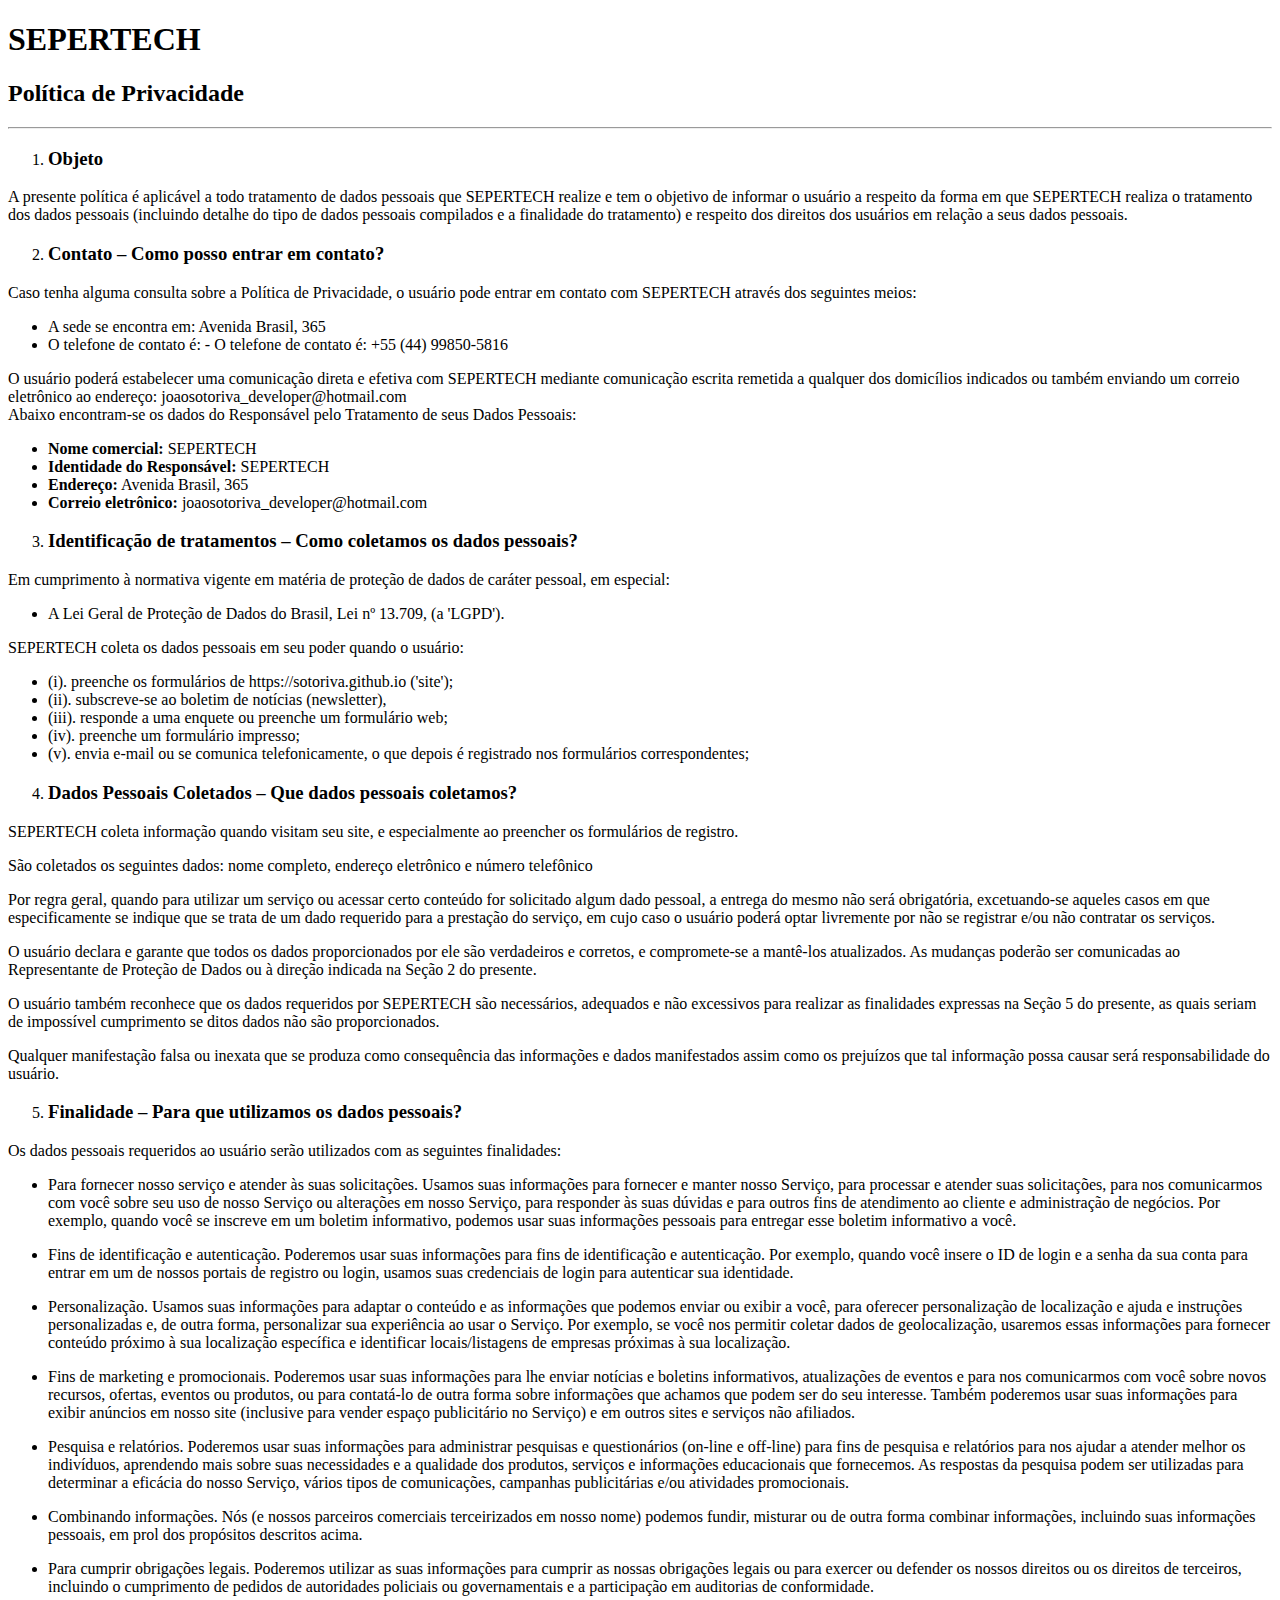
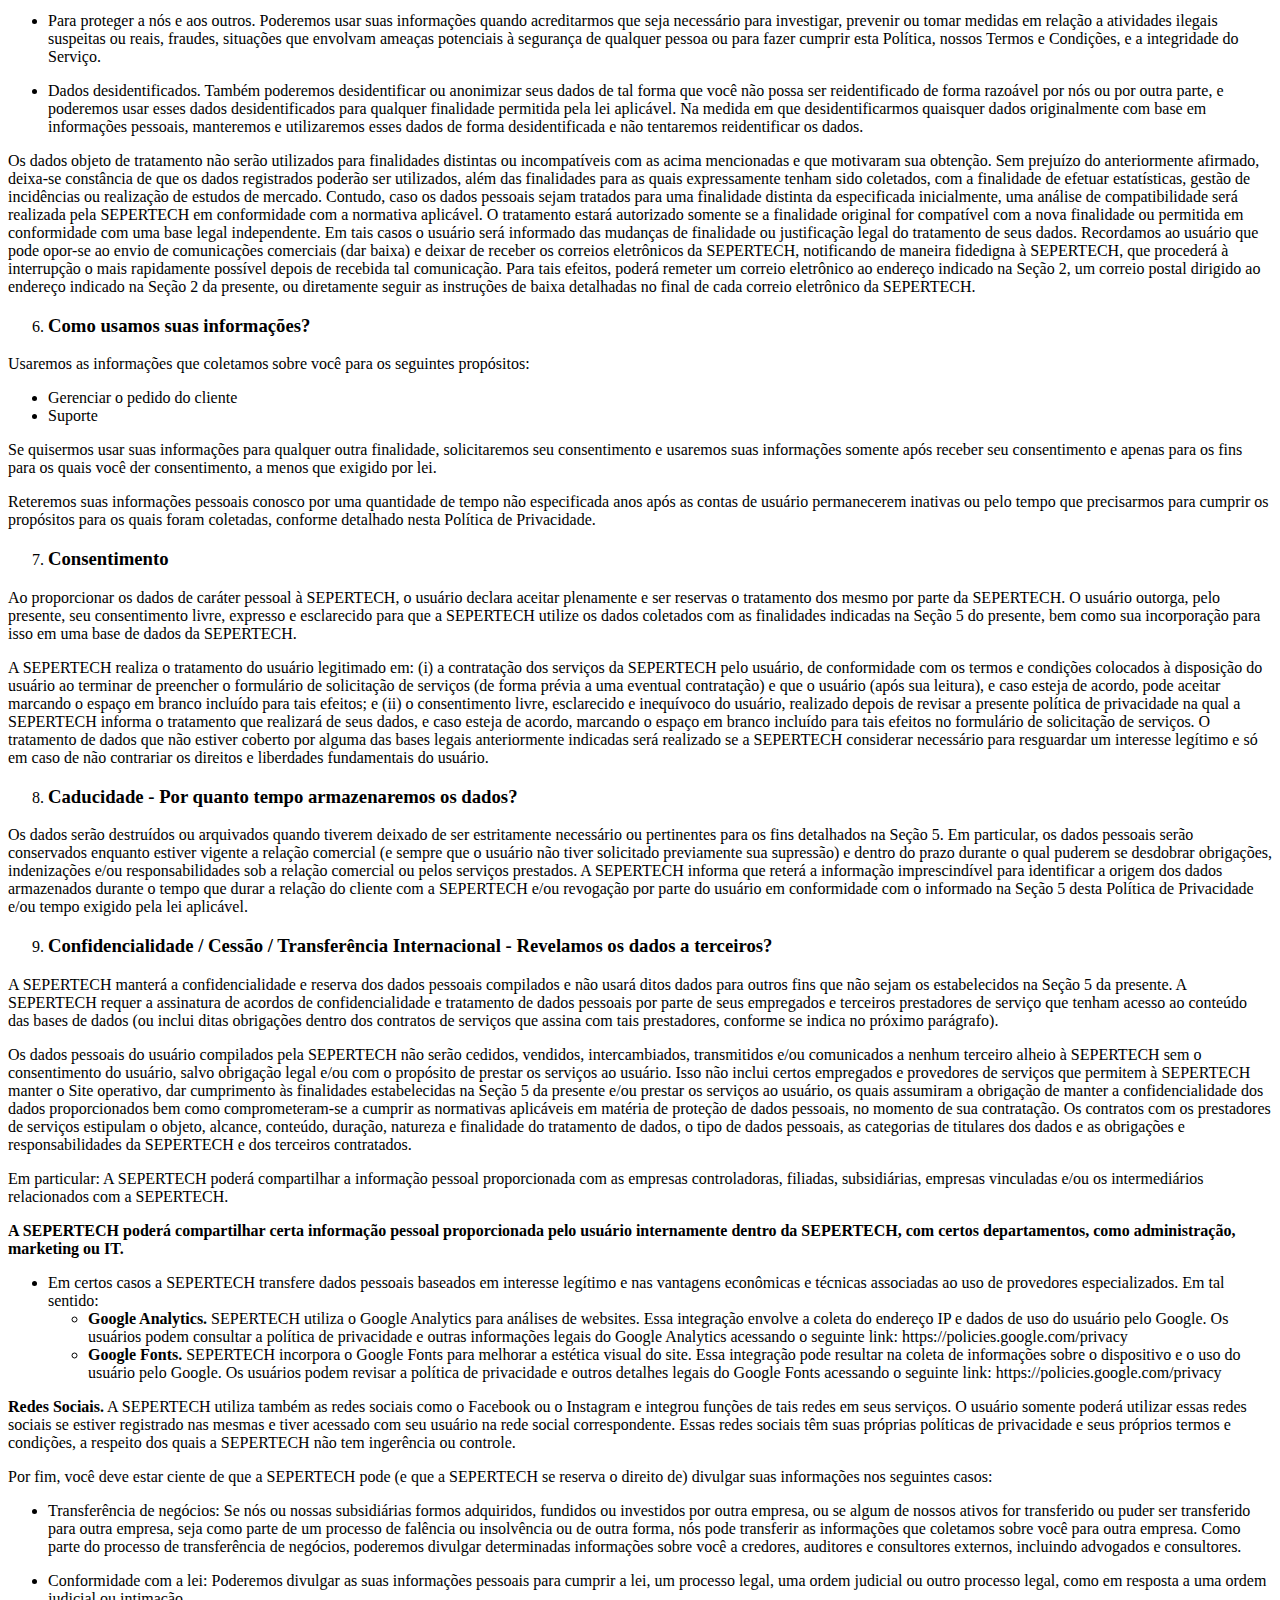
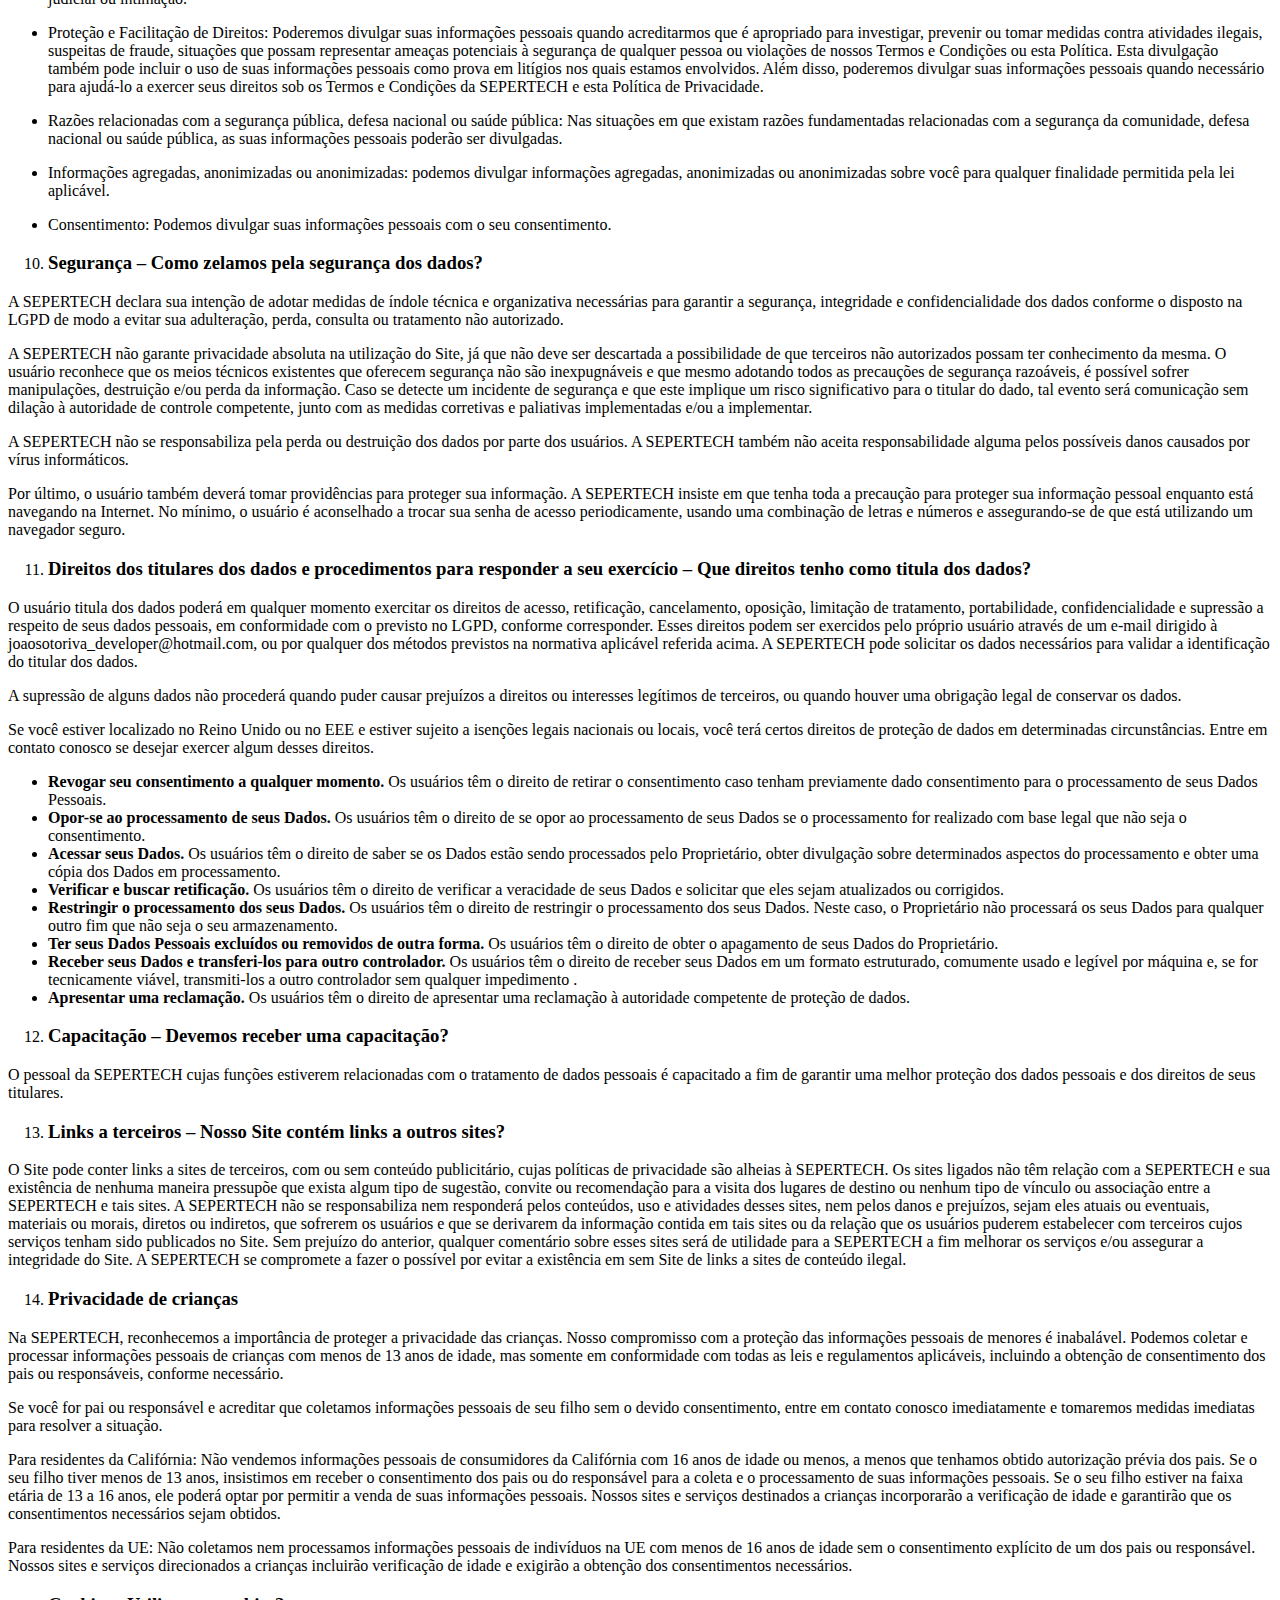
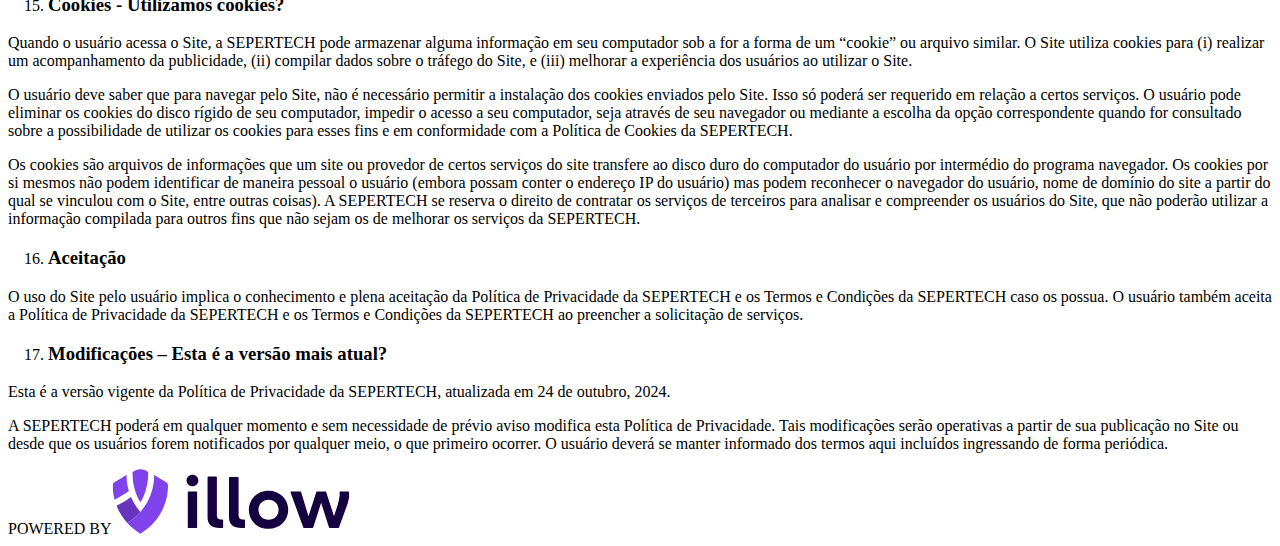
<file: privacy-policy.html>
<!DOCTYPE html>
<html lang="pt-br">

<head>
    <!-- Google Tag Manager -->
    <script>(function (w, d, s, l, i) {
            w[l] = w[l] || []; w[l].push({
                'gtm.start':
                    new Date().getTime(), event: 'gtm.js'
            }); var f = d.getElementsByTagName(s)[0],
                j = d.createElement(s), dl = l != 'dataLayer' ? '&l=' + l : ''; j.async = true; j.src =
                    'https://www.googletagmanager.com/gtm.js?id=' + i + dl; f.parentNode.insertBefore(j, f);
        })(window, document, 'script', 'dataLayer', 'GTM-PDLSWXQ6');</script>
    <!-- End Google Tag Manager -->

    <meta charset="UTF-8">
    <meta name="viewport" content="width=device-width, initial-scale=1.0">
    <title>Politica de privacidade</title>
</head>

<body>
    <div class="markdown">
        <h1>SEPERTECH</h1>
        <h2>Política de Privacidade</h2>
        <hr>
        <ol>
            <li>
                <h3>Objeto</h3>
            </li>
        </ol>
        <p>A presente política é aplicável a todo tratamento de dados pessoais que SEPERTECH realize e tem o objetivo de
            informar o usuário a respeito da forma em que SEPERTECH realiza o tratamento dos dados pessoais (incluindo
            detalhe do tipo de dados pessoais compilados e a finalidade do tratamento) e respeito dos direitos dos
            usuários em relação a seus dados pessoais.</p>
        <ol start="2">
            <li>
                <h3>Contato – Como posso entrar em contato?</h3>
            </li>
        </ol>
        <p>Caso tenha alguma consulta sobre a Política de Privacidade, o usuário pode entrar em contato com SEPERTECH
            através dos seguintes meios:</p>
        <ul>
            <li>A sede se encontra em: Avenida Brasil, 365</li>
            <li>O telefone de contato é: - O telefone de contato é: +55 (44) 99850-5816</li>
        </ul>
        <p>O usuário poderá estabelecer uma comunicação direta e efetiva com SEPERTECH mediante comunicação escrita
            remetida a qualquer dos domicílios indicados ou também enviando um correio eletrônico ao endereço:
            joaosotoriva_developer@hotmail.com<br>
            Abaixo encontram-se os dados do Responsável pelo Tratamento de seus Dados Pessoais:</p>
        <ul>
            <li><strong>Nome comercial:</strong> SEPERTECH</li>
            <li><strong>Identidade do Responsável:</strong> SEPERTECH</li>
            <li><strong>Endereço:</strong> Avenida Brasil, 365</li>
            <li><strong>Correio eletrônico:</strong> joaosotoriva_developer@hotmail.com</li>
        </ul>
        <ol start="3">
            <li>
                <h3>Identificação de tratamentos – Como coletamos os dados pessoais?</h3>
            </li>
        </ol>
        <p>Em cumprimento à normativa vigente em matéria de proteção de dados de caráter pessoal, em especial:</p>
        <ul>
            <li>A Lei Geral de Proteção de Dados do Brasil, Lei nº 13.709, (a 'LGPD').</li>
        </ul>
        <p>SEPERTECH coleta os dados pessoais em seu poder quando o usuário:</p>
        <ul>
            <li>(i). preenche os formulários de https://sotoriva.github.io ('site');</li>
            <li>(ii). subscreve-se ao boletim de notícias (newsletter),</li>
            <li>(iii). responde a uma enquete ou preenche um formulário web;</li>
            <li>(iv). preenche um formulário impresso;</li>
            <li>(v). envia e-mail ou se comunica telefonicamente, o que depois é registrado nos formulários
                correspondentes;</li>
        </ul>
        <ol start="4">
            <li>
                <h3>Dados Pessoais Coletados – Que dados pessoais coletamos?</h3>
            </li>
        </ol>
        <p>SEPERTECH coleta informação quando visitam seu site, e especialmente ao preencher os formulários de registro.
        </p>
        <p>São coletados os seguintes dados:
            nome completo, endereço eletrônico e número telefônico</p>
        <p>Por regra geral, quando para utilizar um serviço ou acessar certo conteúdo for solicitado algum dado pessoal,
            a entrega do mesmo não será obrigatória, excetuando-se aqueles casos em que especificamente se indique que
            se trata de um dado requerido para a prestação do serviço, em cujo caso o usuário poderá optar livremente
            por não se registrar e/ou não contratar os serviços.</p>
        <p>O usuário declara e garante que todos os dados proporcionados por ele são verdadeiros e corretos, e
            compromete-se a mantê-los atualizados. As mudanças poderão ser comunicadas ao Representante de Proteção de
            Dados ou à direção indicada na Seção 2 do presente.</p>
        <p>O usuário também reconhece que os dados requeridos por SEPERTECH são necessários, adequados e não excessivos
            para realizar as finalidades expressas na Seção 5 do presente, as quais seriam de impossível cumprimento se
            ditos dados não são proporcionados.</p>
        <p>Qualquer manifestação falsa ou inexata que se produza como consequência das informações e dados manifestados
            assim como os prejuízos que tal informação possa causar será responsabilidade do usuário.</p>
        <ol start="5">
            <li>
                <h3>Finalidade – Para que utilizamos os dados pessoais?</h3>
            </li>
        </ol>
        <p>Os dados pessoais requeridos ao usuário serão utilizados com as seguintes finalidades:</p>
        <ul>
            <li>
                <p>Para fornecer nosso serviço e atender às suas solicitações. Usamos suas informações para fornecer e
                    manter nosso Serviço, para processar e atender suas solicitações, para nos comunicarmos com você
                    sobre seu uso de nosso Serviço ou alterações em nosso Serviço, para responder às suas dúvidas e para
                    outros fins de atendimento ao cliente e administração de negócios. Por exemplo, quando você se
                    inscreve em um boletim informativo, podemos usar suas informações pessoais para entregar esse
                    boletim informativo a você.</p>
            </li>
            <li>
                <p>Fins de identificação e autenticação. Poderemos usar suas informações para fins de identificação e
                    autenticação. Por exemplo, quando você insere o ID de login e a senha da sua conta para entrar em um
                    de nossos portais de registro ou login, usamos suas credenciais de login para autenticar sua
                    identidade.</p>
            </li>
            <li>
                <p>Personalização. Usamos suas informações para adaptar o conteúdo e as informações que podemos enviar
                    ou exibir a você, para oferecer personalização de localização e ajuda e instruções personalizadas e,
                    de outra forma, personalizar sua experiência ao usar o Serviço. Por exemplo, se você nos permitir
                    coletar dados de geolocalização, usaremos essas informações para fornecer conteúdo próximo à sua
                    localização específica e identificar locais/listagens de empresas próximas à sua localização.</p>
            </li>
            <li>
                <p>Fins de marketing e promocionais. Poderemos usar suas informações para lhe enviar notícias e boletins
                    informativos, atualizações de eventos e para nos comunicarmos com você sobre novos recursos,
                    ofertas, eventos ou produtos, ou para contatá-lo de outra forma sobre informações que achamos que
                    podem ser do seu interesse. Também poderemos usar suas informações para exibir anúncios em nosso
                    site (inclusive para vender espaço publicitário no Serviço) e em outros sites e serviços não
                    afiliados.</p>
            </li>
            <li>
                <p>Pesquisa e relatórios. Poderemos usar suas informações para administrar pesquisas e questionários
                    (on-line e off-line) para fins de pesquisa e relatórios para nos ajudar a atender melhor os
                    indivíduos, aprendendo mais sobre suas necessidades e a qualidade dos produtos, serviços e
                    informações educacionais que fornecemos. As respostas da pesquisa podem ser utilizadas para
                    determinar a eficácia do nosso Serviço, vários tipos de comunicações, campanhas publicitárias e/ou
                    atividades promocionais.</p>
            </li>
            <li>
                <p>Combinando informações. Nós (e nossos parceiros comerciais terceirizados em nosso nome) podemos
                    fundir, misturar ou de outra forma combinar informações, incluindo suas informações pessoais, em
                    prol dos propósitos descritos acima.</p>
            </li>
            <li>
                <p>Para cumprir obrigações legais. Poderemos utilizar as suas informações para cumprir as nossas
                    obrigações legais ou para exercer ou defender os nossos direitos ou os direitos de terceiros,
                    incluindo o cumprimento de pedidos de autoridades policiais ou governamentais e a participação em
                    auditorias de conformidade.</p>
            </li>
            <li>
                <p>Para proteger a nós e aos outros. Poderemos usar suas informações quando acreditarmos que seja
                    necessário para investigar, prevenir ou tomar medidas em relação a atividades ilegais suspeitas ou
                    reais, fraudes, situações que envolvam ameaças potenciais à segurança de qualquer pessoa ou para
                    fazer cumprir esta Política, nossos Termos e Condições, e a integridade do Serviço.</p>
            </li>
            <li>
                <p>Dados desidentificados. Também poderemos desidentificar ou anonimizar seus dados de tal forma que
                    você não possa ser reidentificado de forma razoável por nós ou por outra parte, e poderemos usar
                    esses dados desidentificados para qualquer finalidade permitida pela lei aplicável. Na medida em que
                    desidentificarmos quaisquer dados originalmente com base em informações pessoais, manteremos e
                    utilizaremos esses dados de forma desidentificada e não tentaremos reidentificar os dados.</p>
            </li>
        </ul>
        <p>Os dados objeto de tratamento não serão utilizados para finalidades distintas ou incompatíveis com as acima
            mencionadas e que motivaram sua obtenção. Sem prejuízo do anteriormente afirmado, deixa-se constância de que
            os dados registrados poderão ser utilizados, além das finalidades para as quais expressamente tenham sido
            coletados, com a finalidade de efetuar estatísticas, gestão de incidências ou realização de estudos de
            mercado. Contudo, caso os dados pessoais sejam tratados para uma finalidade distinta da especificada
            inicialmente, uma análise de compatibilidade será realizada pela SEPERTECH em conformidade com a normativa
            aplicável. O tratamento estará autorizado somente se a finalidade original for compatível com a nova
            finalidade ou permitida em conformidade com uma base legal independente. Em tais casos o usuário será
            informado das mudanças de finalidade ou justificação legal do tratamento de seus dados.
            Recordamos ao usuário que pode opor-se ao envio de comunicações comerciais (dar baixa) e deixar de receber
            os correios eletrônicos da SEPERTECH, notificando de maneira fidedigna à SEPERTECH, que procederá à
            interrupção o mais rapidamente possível depois de recebida tal comunicação. Para tais efeitos, poderá
            remeter um correio eletrônico ao endereço indicado na Seção 2, um correio postal dirigido ao endereço
            indicado na Seção 2 da presente, ou diretamente seguir as instruções de baixa detalhadas no final de cada
            correio eletrônico da SEPERTECH.</p>
        <ol start="6">
            <li>
                <h3>Como usamos suas informações?</h3>
            </li>
        </ol>
        <p>Usaremos as informações que coletamos sobre você para os seguintes propósitos:</p>
        <ul>
            <li>Gerenciar o pedido do cliente</li>
            <li>Suporte</li>
        </ul>
        <p>Se quisermos usar suas informações para qualquer outra finalidade, solicitaremos seu consentimento e usaremos
            suas informações somente após receber seu consentimento e apenas para os fins para os quais você der
            consentimento, a menos que exigido por lei.</p>
        <p>Reteremos suas informações pessoais conosco por uma quantidade de tempo não especificada anos após as contas
            de usuário permanecerem inativas ou pelo tempo que precisarmos para cumprir os propósitos para os quais
            foram coletadas, conforme detalhado nesta Política de Privacidade.</p>
        <ol start="7">
            <li>
                <h3>Consentimento</h3>
            </li>
        </ol>
        <p>Ao proporcionar os dados de caráter pessoal à SEPERTECH, o usuário declara aceitar plenamente e ser reservas
            o tratamento dos mesmo por parte da SEPERTECH. O usuário outorga, pelo presente, seu consentimento livre,
            expresso e esclarecido para que a SEPERTECH utilize os dados coletados com as finalidades indicadas na Seção
            5 do presente, bem como sua incorporação para isso em uma base de dados da SEPERTECH.</p>
        <p>A SEPERTECH realiza o tratamento do usuário legitimado em: (i) a contratação dos serviços da SEPERTECH pelo
            usuário, de conformidade com os termos e condições colocados à disposição do usuário ao terminar de
            preencher o formulário de solicitação de serviços (de forma prévia a uma eventual contratação) e que o
            usuário (após sua leitura), e caso esteja de acordo, pode aceitar marcando o espaço em branco incluído para
            tais efeitos; e (ii) o consentimento livre, esclarecido e inequívoco do usuário, realizado depois de revisar
            a presente política de privacidade na qual a SEPERTECH informa o tratamento que realizará de seus dados, e
            caso esteja de acordo, marcando o espaço em branco incluído para tais efeitos no formulário de solicitação
            de serviços. O tratamento de dados que não estiver coberto por alguma das bases legais anteriormente
            indicadas será realizado se a
            SEPERTECH considerar necessário para resguardar um interesse legítimo e só em caso de não contrariar os
            direitos e liberdades fundamentais do usuário.</p>
        <ol start="8">
            <li>
                <h3>Caducidade - Por quanto tempo armazenaremos os dados?</h3>
            </li>
        </ol>
        <p>Os dados serão destruídos ou arquivados quando tiverem deixado de ser estritamente necessário ou pertinentes
            para os fins detalhados na Seção 5. Em particular, os dados pessoais serão conservados enquanto estiver
            vigente a relação comercial (e sempre que o usuário não tiver solicitado previamente sua supressão) e dentro
            do prazo durante o qual puderem se desdobrar obrigações, indenizações e/ou responsabilidades sob a relação
            comercial ou pelos serviços prestados.
            A SEPERTECH informa que reterá a informação imprescindível para identificar a origem dos dados armazenados
            durante o tempo que durar a relação do cliente com a SEPERTECH e/ou revogação por parte do usuário em
            conformidade com o informado na Seção 5 desta Política de Privacidade e/ou tempo exigido pela lei aplicável.
        </p>
        <ol start="9">
            <li>
                <h3>Confidencialidade / Cessão / Transferência Internacional - Revelamos os dados a terceiros?</h3>
            </li>
        </ol>
        <p>A SEPERTECH manterá a confidencialidade e reserva dos dados pessoais compilados e não usará ditos dados para
            outros fins que não sejam os estabelecidos na Seção 5 da presente. A SEPERTECH requer a assinatura de
            acordos de confidencialidade e tratamento de dados pessoais por parte de seus empregados e terceiros
            prestadores de serviço que tenham acesso ao conteúdo das bases de dados (ou inclui ditas obrigações dentro
            dos contratos de serviços que assina com tais prestadores, conforme se indica no próximo parágrafo).</p>
        <p>Os dados pessoais do usuário compilados pela SEPERTECH não serão cedidos, vendidos, intercambiados,
            transmitidos e/ou comunicados a nenhum terceiro alheio à SEPERTECH sem o consentimento do usuário, salvo
            obrigação legal e/ou com o propósito de prestar os serviços ao usuário. Isso não inclui certos empregados e
            provedores de serviços que permitem à SEPERTECH manter o Site operativo, dar cumprimento às finalidades
            estabelecidas na Seção 5 da presente e/ou prestar os serviços ao usuário, os quais assumiram a obrigação de
            manter a confidencialidade dos dados proporcionados bem como comprometeram-se a cumprir as normativas
            aplicáveis em matéria de proteção de dados pessoais, no momento de sua contratação. Os contratos com os
            prestadores de serviços estipulam o objeto, alcance, conteúdo, duração, natureza e finalidade do tratamento
            de dados, o tipo de dados pessoais, as categorias de titulares dos dados e as obrigações e responsabilidades
            da SEPERTECH e dos terceiros contratados.</p>
        <p>Em particular:
            A SEPERTECH poderá compartilhar a informação pessoal proporcionada com as empresas controladoras, filiadas,
            subsidiárias, empresas vinculadas e/ou os intermediários relacionados com a SEPERTECH.</p>
        <p><strong>A SEPERTECH poderá compartilhar certa informação pessoal proporcionada pelo usuário internamente
                dentro da SEPERTECH, com certos departamentos, como administração, marketing ou IT.</strong></p>
        <ul>
            <li>Em certos casos a SEPERTECH transfere dados pessoais baseados em interesse legítimo e nas vantagens
                econômicas e técnicas associadas ao uso de provedores especializados. Em tal sentido:
                <ul>
                    <li><strong>Google Analytics.</strong> SEPERTECH utiliza o Google Analytics para análises de
                        websites. Essa integração envolve a coleta do endereço IP e dados de uso do usuário pelo Google.
                        Os usuários podem consultar a política de privacidade e outras informações legais do Google
                        Analytics acessando o seguinte link: https://policies.google.com/privacy</li>
                    <li><strong>Google Fonts.</strong> SEPERTECH incorpora o Google Fonts para melhorar a estética
                        visual do site. Essa integração pode resultar na coleta de informações sobre o dispositivo e o
                        uso do usuário pelo Google. Os usuários podem revisar a política de privacidade e outros
                        detalhes legais do Google Fonts acessando o seguinte link: https://policies.google.com/privacy
                    </li>
                </ul>
            </li>
        </ul>
        <p><strong>Redes Sociais.</strong> A SEPERTECH utiliza também as redes sociais como o Facebook ou o Instagram e
            integrou funções de tais redes em seus serviços. O usuário somente poderá utilizar essas redes sociais se
            estiver registrado nas mesmas e tiver acessado com seu usuário na rede social correspondente. Essas redes
            sociais têm suas próprias políticas de privacidade e seus próprios termos e condições, a respeito dos quais
            a SEPERTECH não tem ingerência ou controle.</p>
        <p>Por fim, você deve estar ciente de que a SEPERTECH pode (e que a SEPERTECH se reserva o direito de) divulgar
            suas informações nos seguintes casos:</p>
        <ul>
            <li>
                <p>Transferência de negócios: Se nós ou nossas subsidiárias formos adquiridos, fundidos ou investidos
                    por outra empresa, ou se algum de nossos ativos for transferido ou puder ser transferido para outra
                    empresa, seja como parte de um processo de falência ou insolvência ou de outra forma, nós pode
                    transferir as informações que coletamos sobre você para outra empresa. Como parte do processo de
                    transferência de negócios, poderemos divulgar determinadas informações sobre você a credores,
                    auditores e consultores externos, incluindo advogados e consultores.</p>
            </li>
            <li>
                <p>Conformidade com a lei: Poderemos divulgar as suas informações pessoais para cumprir a lei, um
                    processo legal, uma ordem judicial ou outro processo legal, como em resposta a uma ordem judicial ou
                    intimação.</p>
            </li>
            <li>
                <p>Proteção e Facilitação de Direitos: Poderemos divulgar suas informações pessoais quando acreditarmos
                    que é apropriado para investigar, prevenir ou tomar medidas contra atividades ilegais, suspeitas de
                    fraude, situações que possam representar ameaças potenciais à segurança de qualquer pessoa ou
                    violações de nossos Termos e Condições ou esta Política. Esta divulgação também pode incluir o uso
                    de suas informações pessoais como prova em litígios nos quais estamos envolvidos. Além disso,
                    poderemos divulgar suas informações pessoais quando necessário para ajudá-lo a exercer seus direitos
                    sob os Termos e Condições da SEPERTECH e esta Política de Privacidade.</p>
            </li>
            <li>
                <p>Razões relacionadas com a segurança pública, defesa nacional ou saúde pública: Nas situações em que
                    existam razões fundamentadas relacionadas com a segurança da comunidade, defesa nacional ou saúde
                    pública, as suas informações pessoais poderão ser divulgadas.</p>
            </li>
            <li>
                <p>Informações agregadas, anonimizadas ou anonimizadas: podemos divulgar informações agregadas,
                    anonimizadas ou anonimizadas sobre você para qualquer finalidade permitida pela lei aplicável.</p>
            </li>
            <li>
                <p>Consentimento: Podemos divulgar suas informações pessoais com o seu consentimento.</p>
            </li>
        </ul>
        <ol start="10">
            <li>
                <h3>Segurança – Como zelamos pela segurança dos dados?</h3>
            </li>
        </ol>
        <p>A SEPERTECH declara sua intenção de adotar medidas de índole técnica e organizativa necessárias para garantir
            a segurança, integridade e confidencialidade dos dados conforme o disposto na LGPD de modo a evitar sua
            adulteração, perda, consulta ou tratamento não autorizado.</p>
        <p>A SEPERTECH não garante privacidade absoluta na utilização do Site, já que não deve ser descartada a
            possibilidade de que terceiros não autorizados possam ter conhecimento da mesma. O usuário reconhece que os
            meios técnicos existentes que oferecem segurança não são inexpugnáveis e que mesmo adotando todos as
            precauções de segurança razoáveis, é possível sofrer manipulações, destruição e/ou perda da informação. Caso
            se detecte um incidente de segurança e que este implique um risco significativo para o titular do dado, tal
            evento será comunicação sem dilação à autoridade de controle competente, junto com as medidas corretivas e
            paliativas implementadas e/ou a implementar.</p>
        <p>A SEPERTECH não se responsabiliza pela perda ou destruição dos dados por parte dos usuários. A SEPERTECH
            também não aceita responsabilidade alguma pelos possíveis danos causados por vírus informáticos.</p>
        <p>Por último, o usuário também deverá tomar providências para proteger sua informação. A SEPERTECH insiste em
            que tenha toda a precaução para proteger sua informação pessoal enquanto está navegando na Internet. No
            mínimo, o usuário é aconselhado a trocar sua senha de acesso periodicamente, usando uma combinação de letras
            e números e assegurando-se de que está utilizando um navegador seguro.</p>
        <ol start="11">
            <li>
                <h3>Direitos dos titulares dos dados e procedimentos para responder a seu exercício – Que direitos tenho
                    como titula dos dados?</h3>
            </li>
        </ol>
        <p>O usuário titula dos dados poderá em qualquer momento exercitar os direitos de acesso, retificação,
            cancelamento, oposição, limitação de tratamento, portabilidade, confidencialidade e supressão a respeito de
            seus dados pessoais, em conformidade com o previsto no LGPD, conforme corresponder.
            Esses direitos podem ser exercidos pelo próprio usuário através de um e-mail dirigido à
            joaosotoriva_developer@hotmail.com, ou por qualquer dos métodos previstos na normativa aplicável referida
            acima. A SEPERTECH pode solicitar os dados necessários para validar a identificação do titular dos dados.
        </p>
        <p>A supressão de alguns dados não procederá quando puder causar prejuízos a direitos ou interesses legítimos de
            terceiros, ou quando houver uma obrigação legal de conservar os dados.</p>
        <p>Se você estiver localizado no Reino Unido ou no EEE e estiver sujeito a isenções legais nacionais ou locais,
            você terá certos direitos de proteção de dados em determinadas circunstâncias. Entre em contato conosco se
            desejar exercer algum desses direitos.</p>
        <ul>
            <li><strong>Revogar seu consentimento a qualquer momento.</strong>&nbsp;Os usuários têm o direito de retirar
                o consentimento caso tenham previamente dado consentimento para o processamento de seus Dados Pessoais.
            </li>
            <li><strong>Opor-se ao processamento de seus Dados.</strong>&nbsp;Os usuários têm o direito de se opor ao
                processamento de seus Dados se o processamento for realizado com base legal que não seja o
                consentimento.</li>
            <li><strong>Acessar seus Dados.</strong>&nbsp;Os usuários têm o direito de saber se os Dados estão sendo
                processados pelo Proprietário, obter divulgação sobre determinados aspectos do processamento e obter uma
                cópia dos Dados em processamento.</li>
            <li><strong>Verificar e buscar retificação.</strong>&nbsp;Os usuários têm o direito de verificar a
                veracidade de seus Dados e solicitar que eles sejam atualizados ou corrigidos.</li>
            <li><strong>Restringir o processamento dos seus Dados.</strong>&nbsp;Os usuários têm o direito de restringir
                o processamento dos seus Dados. Neste caso, o Proprietário não processará os seus Dados para qualquer
                outro fim que não seja o seu armazenamento.</li>
            <li><strong>Ter seus Dados Pessoais excluídos ou removidos de outra forma.</strong>&nbsp;Os usuários têm o
                direito de obter o apagamento de seus Dados do Proprietário.</li>
            <li><strong>Receber seus Dados e transferi-los para outro controlador.</strong>&nbsp;Os usuários têm o
                direito de receber seus Dados em um formato estruturado, comumente usado e legível por máquina e, se for
                tecnicamente viável, transmiti-los a outro controlador sem qualquer impedimento .</li>
            <li><strong>Apresentar uma reclamação.</strong>&nbsp;Os usuários têm o direito de apresentar uma reclamação
                à autoridade competente de proteção de dados.</li>
        </ul>
        <ol start="12">
            <li>
                <h3>Capacitação – Devemos receber uma capacitação?</h3>
            </li>
        </ol>
        <p>O pessoal da SEPERTECH cujas funções estiverem relacionadas com o tratamento de dados pessoais é capacitado a
            fim de garantir uma melhor proteção dos dados pessoais e dos direitos de seus titulares.</p>
        <ol start="13">
            <li>
                <h3>Links a terceiros – Nosso Site contém links a outros sites?</h3>
            </li>
        </ol>
        <p>O Site pode conter links a sites de terceiros, com ou sem conteúdo publicitário, cujas políticas de
            privacidade são alheias à SEPERTECH. Os sites ligados não têm relação com a SEPERTECH e sua existência de
            nenhuma maneira pressupõe que exista algum tipo de sugestão, convite ou recomendação para a visita dos
            lugares de destino ou nenhum tipo de vínculo ou associação entre a SEPERTECH e tais sites. A SEPERTECH não
            se responsabiliza nem responderá pelos conteúdos, uso e atividades desses sites, nem pelos danos e
            prejuízos, sejam eles atuais ou eventuais, materiais ou morais, diretos ou indiretos, que sofrerem os
            usuários e que se derivarem da informação contida em tais sites ou da relação que os usuários puderem
            estabelecer com terceiros cujos serviços tenham sido publicados no Site. Sem prejuízo do anterior, qualquer
            comentário sobre esses sites será de utilidade para a SEPERTECH a fim melhorar os serviços e/ou assegurar a
            integridade do Site. A SEPERTECH se compromete a fazer o possível por evitar a existência em sem Site de
            links a sites de conteúdo ilegal.</p>
        <ol start="14">
            <li>
                <h3>Privacidade de crianças</h3>
            </li>
        </ol>
        <p>Na SEPERTECH, reconhecemos a importância de proteger a privacidade das crianças. Nosso compromisso com a
            proteção das informações pessoais de menores é inabalável. Podemos coletar e processar informações pessoais
            de crianças com menos de 13 anos de idade, mas somente em conformidade com todas as leis e regulamentos
            aplicáveis, incluindo a obtenção de consentimento dos pais ou responsáveis, conforme necessário.</p>
        <p>Se você for pai ou responsável e acreditar que coletamos informações pessoais de seu filho sem o devido
            consentimento, entre em contato conosco imediatamente e tomaremos medidas imediatas para resolver a
            situação.</p>
        <p>Para residentes da Califórnia: Não vendemos informações pessoais de consumidores da Califórnia com 16 anos de
            idade ou menos, a menos que tenhamos obtido autorização prévia dos pais. Se o seu filho tiver menos de 13
            anos, insistimos em receber o consentimento dos pais ou do responsável para a coleta e o processamento de
            suas informações pessoais. Se o seu filho estiver na faixa etária de 13 a 16 anos, ele poderá optar por
            permitir a venda de suas informações pessoais. Nossos sites e serviços destinados a crianças incorporarão a
            verificação de idade e garantirão que os consentimentos necessários sejam obtidos.</p>
        <p>Para residentes da UE: Não coletamos nem processamos informações pessoais de indivíduos na UE com menos de 16
            anos de idade sem o consentimento explícito de um dos pais ou responsável. Nossos sites e serviços
            direcionados a crianças incluirão verificação de idade e exigirão a obtenção dos consentimentos necessários.
        </p>
        <ol start="15">
            <li>
                <h3>Cookies - Utilizamos cookies?</h3>
            </li>
        </ol>
        <p>Quando o usuário acessa o Site, a SEPERTECH pode armazenar alguma informação em seu computador sob a for a
            forma de um “cookie” ou arquivo similar. O Site utiliza cookies para (i) realizar um acompanhamento da
            publicidade, (ii) compilar dados sobre o tráfego do Site, e (iii) melhorar a experiência dos usuários ao
            utilizar o Site.</p>
        <p>O usuário deve saber que para navegar pelo Site, não é necessário permitir a instalação dos cookies enviados
            pelo Site. Isso só poderá ser requerido em relação a certos serviços. O usuário pode eliminar os cookies do
            disco rígido de seu computador, impedir o acesso a seu computador, seja através de seu navegador ou mediante
            a escolha da opção correspondente quando for consultado sobre a possibilidade de utilizar os cookies para
            esses fins e em conformidade com a Política de Cookies da SEPERTECH.</p>
        <p>Os cookies são arquivos de informações que um site ou provedor de certos serviços do site transfere ao disco
            duro do computador do usuário por intermédio do programa navegador. Os cookies por si mesmos não podem
            identificar de maneira pessoal o usuário (embora possam conter o endereço IP do usuário) mas podem
            reconhecer o navegador do usuário, nome de domínio do site a partir do qual se vinculou com o Site, entre
            outras coisas).
            A SEPERTECH se reserva o direito de contratar os serviços de terceiros para analisar e compreender os
            usuários do Site, que não poderão utilizar a informação compilada para outros fins que não sejam os de
            melhorar os serviços da SEPERTECH.</p>
        <ol start="16">
            <li>
                <h3>Aceitação</h3>
            </li>
        </ol>
        <p>O uso do Site pelo usuário implica o conhecimento e plena aceitação da Política de Privacidade da SEPERTECH e
            os Termos e Condições da SEPERTECH caso os possua. O usuário também aceita a Política de Privacidade da
            SEPERTECH e os Termos e Condições da SEPERTECH ao preencher a solicitação de serviços.</p>
        <ol start="17">
            <li>
                <h3>Modificações – Esta é a versão mais atual?</h3>
            </li>
        </ol>
        <p>Esta é a versão vigente da Política de Privacidade da SEPERTECH, atualizada em 24 de outubro, 2024.</p>
        <p>A SEPERTECH poderá em qualquer momento e sem necessidade de prévio aviso modifica esta Política de
            Privacidade. Tais modificações serão operativas a partir de sua publicação no Site ou desde que os usuários
            forem notificados por qualquer meio, o que primeiro ocorrer. O usuário deverá se manter informado dos termos
            aqui incluídos ingressando de forma periódica.</p>
    </div>
    <div class="flex justify-end mt-12"><label class="flex items-center mr-2 text-xs">POWERED BY</label><img
            class="w-20"
            src="data:image/svg+xml;utf8,%3Csvg%20width%3D%22238%22%20height%3D%2265%22%20viewBox%3D%220%200%20238%2065%22%20fill%3D%22none%22%20xmlns%3D%22http%3A%2F%2Fwww.w3.org%2F2000%2Fsvg%22%3E%0A%20%20%20%20%3Cg%20clip-path%3D%22url(%23clip0_7409_15509)%22%3E%0A%20%20%20%20%3Cpath%20d%3D%22M28.3716%2043.1061C24.4545%2038.6231%2021.2824%2033.5547%2018.9695%2028.0967C18.9643%2028.0813%2018.9435%2028.0761%2018.9305%2028.0864C15.0497%2030.9263%2010.2656%2033.988%204.57812%2036.8743C7.06234%2043.2092%2010.6887%2049.0541%2015.2912%2054.1122C20.257%2051.084%2024.6518%2047.362%2028.3716%2043.1061Z%22%20fill%3D%22%236735BD%22%2F%3E%0A%20%20%20%20%3Cpath%20d%3D%22M53.6646%2012.6647C49.2854%2010.351%2045.4773%207.94959%2042.2351%205.65653C42.217%205.64363%2042.1962%205.65653%2042.1962%205.67717V6.35554C42.1962%2020.0571%2037.1577%2033.0545%2028.3734%2043.1038C24.6536%2047.3597%2020.2614%2051.0817%2015.293%2054.1099C19.0414%2058.2291%2023.4283%2061.8274%2028.3734%2064.7395C33.3185%2061.8299%2037.7054%2058.2291%2041.4538%2054.1099C50.6976%2043.9498%2056.0216%2030.6119%2056.0216%2016.5286C56.0216%2014.9087%2055.1079%2013.423%2053.6698%2012.6621L53.6646%2012.6647Z%22%20fill%3D%22%238042EA%22%2F%3E%0A%20%20%20%20%3Cpath%20d%3D%22M16.8146%2022.023C15.3401%2016.9984%2014.5484%2011.7365%2014.5484%206.35847V5.6801C14.5484%205.65946%2014.5251%205.64656%2014.5095%205.65946C11.2595%207.9551%207.44621%2010.3616%203.05665%2012.6779C1.62375%2013.4337%200.725586%2014.9194%200.725586%2016.5315C0.725586%2021.391%201.37714%2026.1551%202.5868%2030.7361C2.5868%2030.7361%202.5868%2030.7387%202.5868%2030.7412C8.21717%2027.8807%2012.9598%2024.8474%2016.8172%2022.0307V22.023H16.8146Z%22%20fill%3D%22%238042EA%22%2F%3E%0A%20%20%20%20%3Cpath%20d%3D%22M20.7319%202.97906C20.68%203.02033%2020.6281%203.06418%2020.5762%203.10803V5.32628C20.5762%2014.4263%2023.3148%2025.8322%2028.3741%2033.3227C33.4333%2025.8322%2036.1719%2014.4263%2036.1719%205.32628V3.10803C36.12%203.06418%2036.0681%203.02291%2036.0162%202.98164C31.5695%20-0.647526%2025.1812%20-0.647526%2020.7345%202.98164L20.7319%202.97906Z%22%20fill%3D%22%238042EA%22%2F%3E%0A%20%20%20%20%3Cpath%20d%3D%22M74.5596%2011.4649C74.5596%208.18139%2077.145%205.68457%2080.4495%205.68457C83.754%205.68457%2086.3395%208.18139%2086.3395%2011.4649C86.3395%2014.7485%2083.754%2017.2453%2080.4495%2017.2453C77.145%2017.2453%2074.5596%2014.7485%2074.5596%2011.4649ZM76.4338%2022.5975H84.4653C84.8261%2022.5975%2085.1194%2022.8889%2085.1194%2023.2475V58.3449C85.1194%2058.7034%2084.8261%2058.9949%2084.4653%2058.9949H76.4338C76.0729%2058.9949%2075.7796%2058.7034%2075.7796%2058.3449V23.2449C75.7796%2022.8863%2076.0729%2022.5949%2076.4338%2022.5949V22.5975Z%22%20fill%3D%22%23150040%22%2F%3E%0A%20%20%20%20%3Cpath%20d%3D%22M95.5439%2048.2179V8.2584C95.5439%207.89987%2095.8373%207.6084%2096.1981%207.6084H104.23C104.59%207.6084%20104.884%207.89987%20104.884%208.2584V46.7193C104.884%2049.0743%20106.319%2050.5007%20108.905%2050.5007H110.478C110.839%2050.5007%20111.132%2050.7921%20111.132%2051.1507V58.3445C111.132%2058.703%20110.839%2058.9945%20110.478%2058.9945H107.539C99.6376%2058.9945%2095.5439%2055.2828%2095.5439%2048.2179Z%22%20fill%3D%22%23150040%22%2F%3E%0A%20%20%20%20%3Cpath%20d%3D%22M117%2048.3044V8.64512C117%208.28928%20117.301%208%20117.671%208H125.915C126.286%208%20126.587%208.28928%20126.587%208.64512V46.817C126.587%2049.1543%20128.06%2050.57%20130.714%2050.57H132.329C132.699%2050.57%20133%2050.8593%20133%2051.2151V58.3549C133%2058.7107%20132.699%2059%20132.329%2059H129.312C121.204%2059%20117%2055.3162%20117%2048.3044Z%22%20fill%3D%22%23150040%22%2F%3E%0A%20%20%20%20%3Cpath%20d%3D%22M136.865%2040.795C136.865%2029.9462%20145.341%2021.7412%20156.544%2021.7412C167.748%2021.7412%20176.223%2029.9488%20176.223%2040.795C176.223%2051.6412%20167.748%2059.8488%20156.544%2059.8488C145.341%2059.8488%20136.865%2051.6412%20136.865%2040.795ZM166.598%2040.795C166.598%2035.0869%20162.362%2030.7329%20156.544%2030.7329C150.727%2030.7329%20146.488%2035.0869%20146.488%2040.795C146.488%2046.5031%20150.797%2050.8571%20156.544%2050.8571C162.291%2050.8571%20166.598%2046.5031%20166.598%2040.795Z%22%20fill%3D%22%23150040%22%2F%3E%0A%20%20%20%20%3Cpath%20d%3D%22M234.341%2038.2263L226.956%2058.5646C226.863%2058.8225%20226.616%2058.9927%20226.341%2058.9927H217.655C217.37%2058.9927%20217.118%2058.8096%20217.032%2058.5388L209.133%2033.7279L201.234%2058.5388C201.148%2058.8096%20200.897%2058.9927%20200.611%2058.9927H191.923C191.648%2058.9927%20191.401%2058.8225%20191.308%2058.5646L178.565%2023.4646C178.411%2023.0416%20178.726%2022.5954%20179.18%2022.5954H188.468C188.756%2022.5954%20189.01%2022.7811%20189.093%2023.0545L196.494%2047.2876L204.321%2023.0467C204.406%2022.7785%20204.658%2022.5954%20204.944%2022.5954H213.544C213.826%2022.5954%20214.078%2022.7785%20214.167%2023.0467L221.993%2047.2876L225.583%2036.2247C227.065%2031.0067%20228.041%2026.9803%20227.564%2023.3202C227.514%2022.9333%20227.831%2022.5928%20228.223%2022.5928H236.449C236.766%2022.5928%20237.046%2022.8172%20237.096%2023.1293C237.757%2027.2846%20236.545%2032.0642%20234.341%2038.2211V38.2263Z%22%20fill%3D%22%23150040%22%2F%3E%0A%20%20%20%20%3C%2Fg%3E%0A%20%20%20%20%3Cdefs%3E%0A%20%20%20%20%3CclipPath%20id%3D%22clip0_7409_15509%22%3E%0A%20%20%20%20%3Crect%20width%3D%22237%22%20height%3D%2265%22%20fill%3D%22white%22%20transform%3D%22translate(0.5)%22%2F%3E%0A%20%20%20%20%3C%2FclipPath%3E%0A%20%20%20%20%3C%2Fdefs%3E%0A%20%20%20%20%3C%2Fsvg%3E">
    </div>
</body>

<!-- Google Tag Manager (noscript) -->
<noscript><iframe src="https://www.googletagmanager.com/ns.html?id=GTM-PDLSWXQ6" height="0" width="0"
        style="display:none;visibility:hidden"></iframe></noscript>
<!-- End Google Tag Manager (noscript) -->

</html>
</file>
